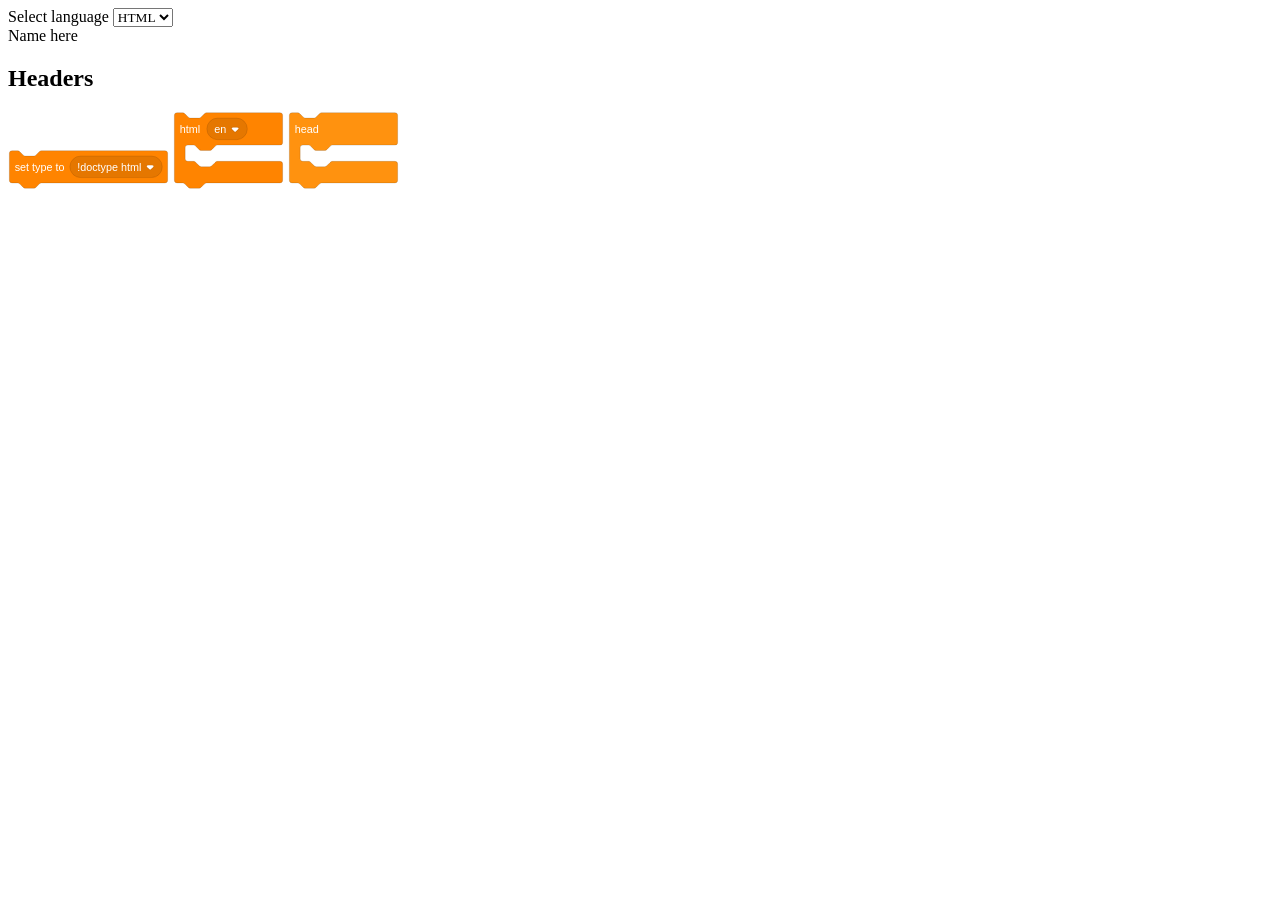
<file: web/Old files/index.html>
<!DOCTYPE html>
<html lang="en">
<head>
    <meta charset="UTF-8">
    <meta name="viewport" content="width=device-width, initial-scale=1.0">
    <title>Code scratch editor</title>
    <link rel="stylesheet" href="/assets/style/style.css">
</head>
<body>
    <nav class="topbar">
        <label for="type">Select language</label>
        <select class="type">
            <option value="html" selected>HTML</option>
        </select>
    </nav>
    <div class="categories">
        <div class="novisible category">
            <div class="color test"></div>
            <label class="categoryname">Name here</label>
        </div>
    </div>
    <div class="blocks">
        <div class="htmlblocks">
            <div class="headers">
                <h2>Headers</h2>
                <img src="/assets/img/svg/blocks/html/headers/Settypeto.svg" class="html_header_settypeto block" data-action="settype" draggable="false" data-isc="false" data-options='["<!doctype html>"]'></img>
                <img src="/assets/img/svg/blocks/html/headers/Html.svg" class="html_header_html c_block" data-action='<html lang="%VAL%">' draggable="false" data-isc="true" data-options='["en", "es"]'></img>
                <img src="/assets/img/svg/blocks/html/headers/Head.svg" class="html_header_head c_block" data-action="<head>" draggable="false" data-isc="true"></img>
            </div>
        </div>
    </div>
    <div class="result" id="code-output"></div>
    <script src="/assets/script/script.js"></script>
</body>
</html>
</file>
<file: assets/style/style.css>
* {
    font-family: "Segoe UI";
}
#blocklyArea {
    height: 400px;
    box-shadow: 3px 3px 3px rgba(0, 0, 0, 0.5);
    border: solid #000000 1px;
}
#codeOutputBox {
    overflow-x: auto;
    overflow-y: auto;
    max-height: 130px;
}
.res {
    background-color:  #ffffff;
}
.tools {
    margin-top: 600px;
    width: 250px;
}
</file>
